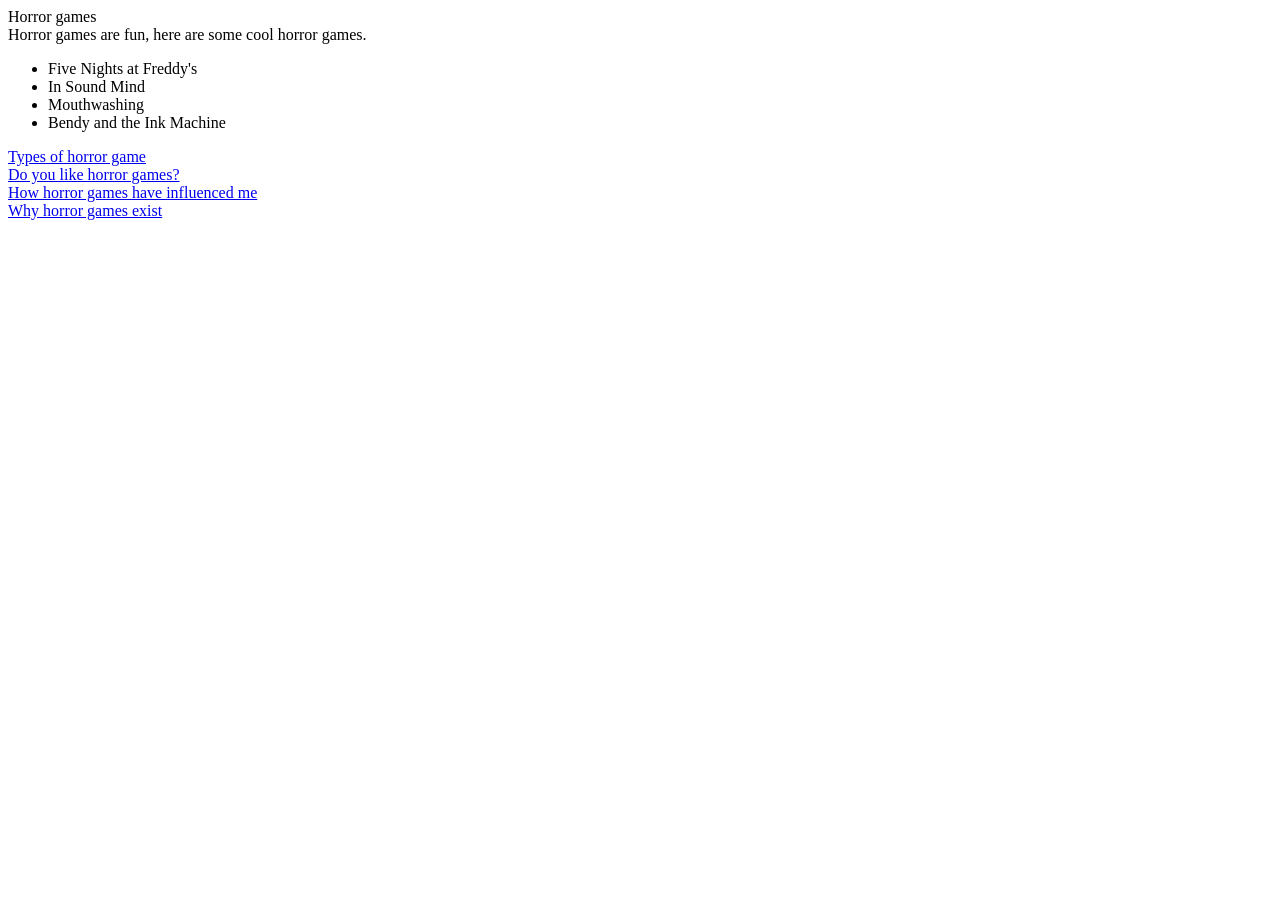
<file: Week6/index.html>
<html>
    <title>
    Horror games
    </title>
    <head>Horror games</head><br>
    <body>
Horror games are fun, here are some cool horror games.
<ul>
<li>Five Nights at Freddy's</li>
<li>In Sound Mind</li>
<li>Mouthwashing</li>
<li>Bendy and the Ink Machine</li>
</ul>
<a href="page1.html">Types of horror game</a>
<br>
<a href="page2.html">Do you like horror games?</a>
<br>
<a href="page3.html">How horror games have influenced me</a>
<br>
<a href="page4.html">Why horror games exist</a>
    </body>
</html>
</file>
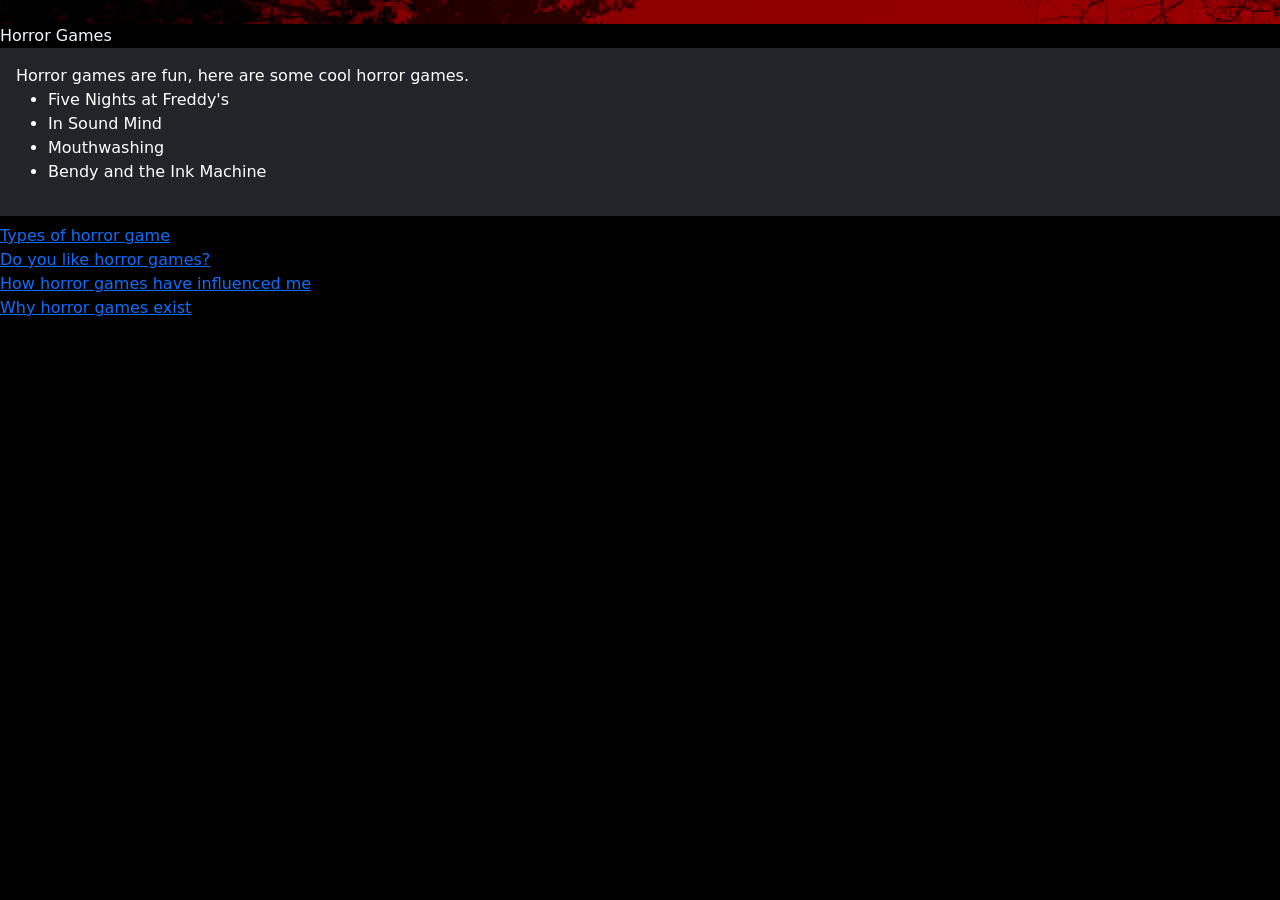
<file: Week7/index.html>
<html>
    <title>
    Horror games
    </title>
    <head><link rel="stylesheet" type="text/css" href="./styles/bootstrap-5.3.3-dist/css/bootstrap.css"></head><br>
    <header>Horror Games</header>
    <div class="p-3 mb-2 bg-dark text-white">
    <body>

<text>
    <style>
        body{
            background-color: black;
            background-image: url("scaryBG.png.crdownload");
        }
        header{
            background-color: black;
            -webkit-text-fill-color: aliceblue;
        }
    </style>
Horror games are fun, here are some cool horror games.

<ul>
<li>Five Nights at Freddy's</li>
<li>In Sound Mind</li>
<li>Mouthwashing</li>
<li>Bendy and the Ink Machine</li>
</ul>
</text>
</div>
<a href="page1.html">Types of horror game</a>
<br>
<a href="page2.html">Do you like horror games?</a>
<br>
<a href="page3.html">How horror games have influenced me</a>
<br>
<a href="page4.html">Why horror games exist</a>

    </body>

</html>
</file>
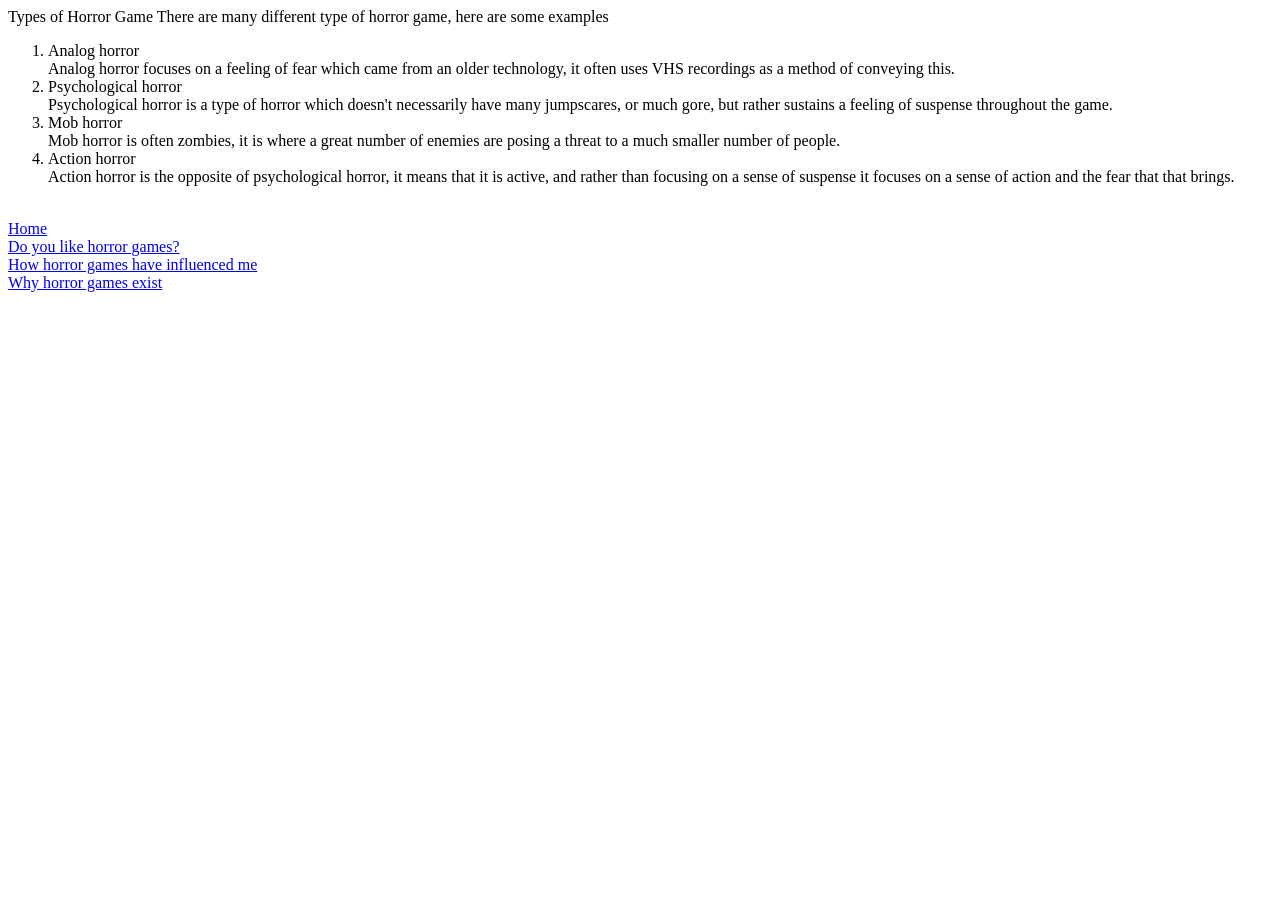
<file: Week6/page1.html>
<html>
    <title>
types of horror game
    </title>
    <head>Types of Horror Game</head>
    <body>
There are many different type of horror game, here are some examples
<ol>
    <li>Analog horror <br> Analog horror focuses on a feeling of fear which came from an older technology, it often uses VHS recordings as a method of conveying this.</li>
    <li>Psychological horror <br> Psychological horror is a type of horror which doesn't necessarily have many jumpscares, or much gore, but rather sustains a feeling of suspense throughout the game.</li>
    <li>Mob horror <br> Mob horror is often zombies, it is where a great number of enemies are posing a threat to a much smaller number of people.</li>
    <li>Action horror</li> Action horror is the opposite of psychological horror, it means that it is active, and rather than focusing on a sense of suspense it focuses on a sense of action and the fear that that brings.
</ol>
<br>
<a href="index.html">Home</a>
<br>
<a href="page2.html">Do you like horror games?</a>
<br>
<a href="page3.html">How horror games have influenced me</a>
<br>
<a href="page4.html">Why horror games exist</a>
    </body>
</html>
</file>
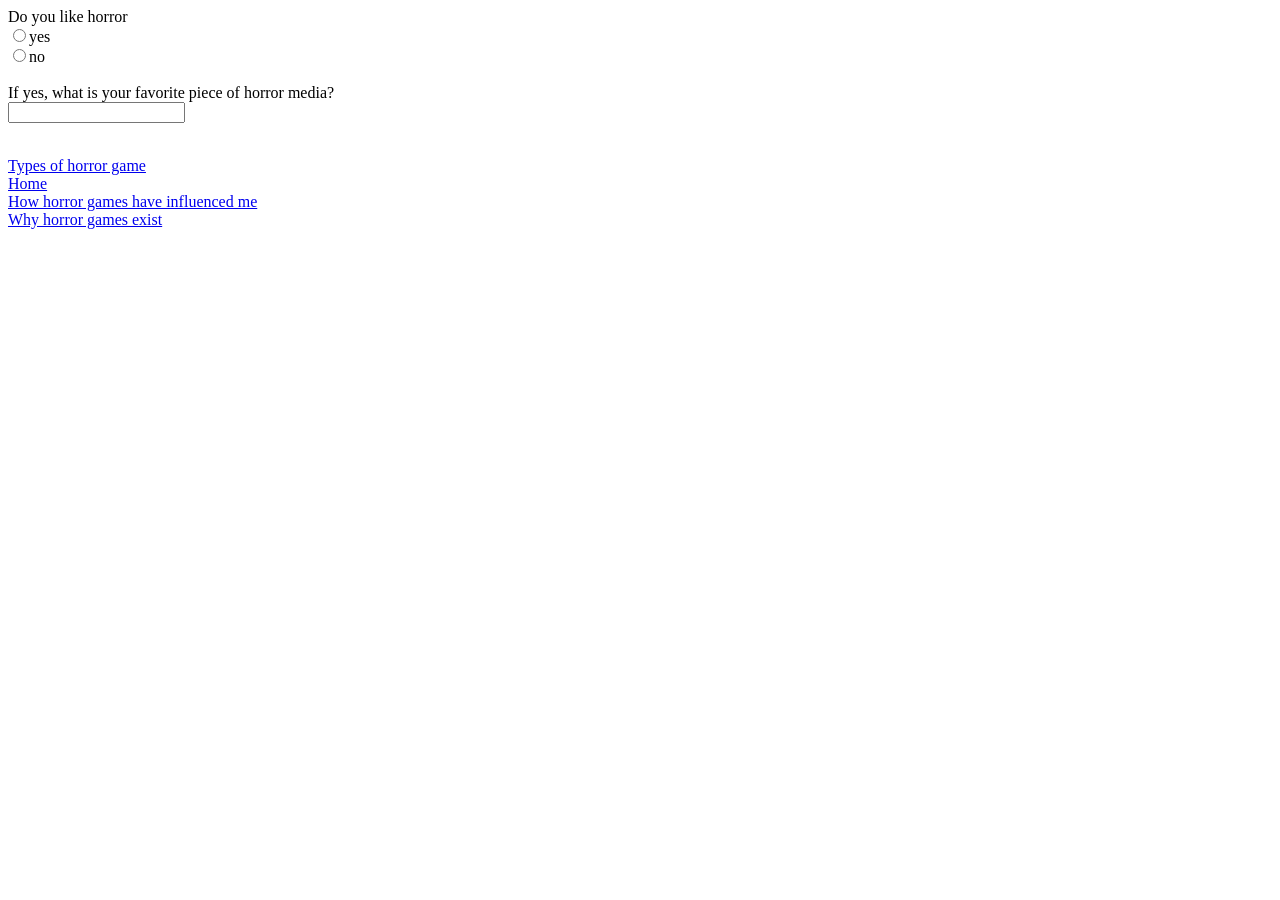
<file: Week6/page2.html>
<html>
    <title>
        do you like horror?
    </title>

    <body>
        <form>
    Do you like horror<br>
    <input type ="radio" value="yes">yes<br>
    <input type ="radio" value="no">no<br>
<br>
If yes, what is your favorite piece of horror media?<br>
<input type ="text">
</form>
<br>
<a href="page1.html">Types of horror game</a>
<br>
<a href="index.html">Home</a>
<br>
<a href="page3.html">How horror games have influenced me</a>
<br>
<a href="page4.html">Why horror games exist</a>
    </body>
</html>
</file>
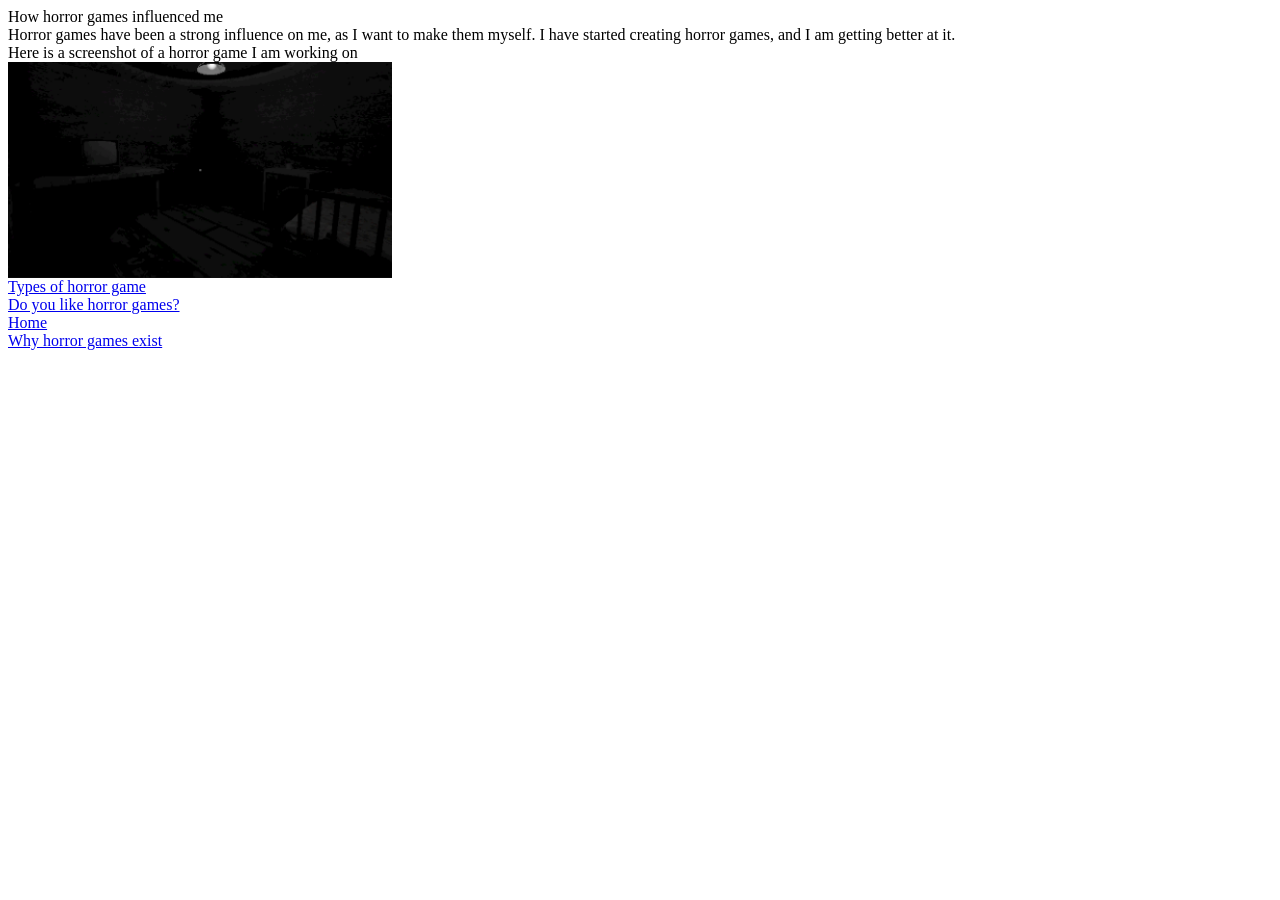
<file: Week6/page3.html>
<title>How horror games influenced me</title>
<head>How horror games influenced me</head><br>
<body>Horror games have been a strong influence on me, as I want to make them myself. I have started creating horror games, and I am getting better at it.<br>
Here is a screenshot of a horror game I am working on<br><img src="GameImage.png" height="216" width="384"></body><br>
<a href="page1.html">Types of horror game</a>
<br>
<a href="page2.html">Do you like horror games?</a>
<br>
<a href="index.html">Home</a>
<br>
<a href="page4.html">Why horror games exist</a>
</file>
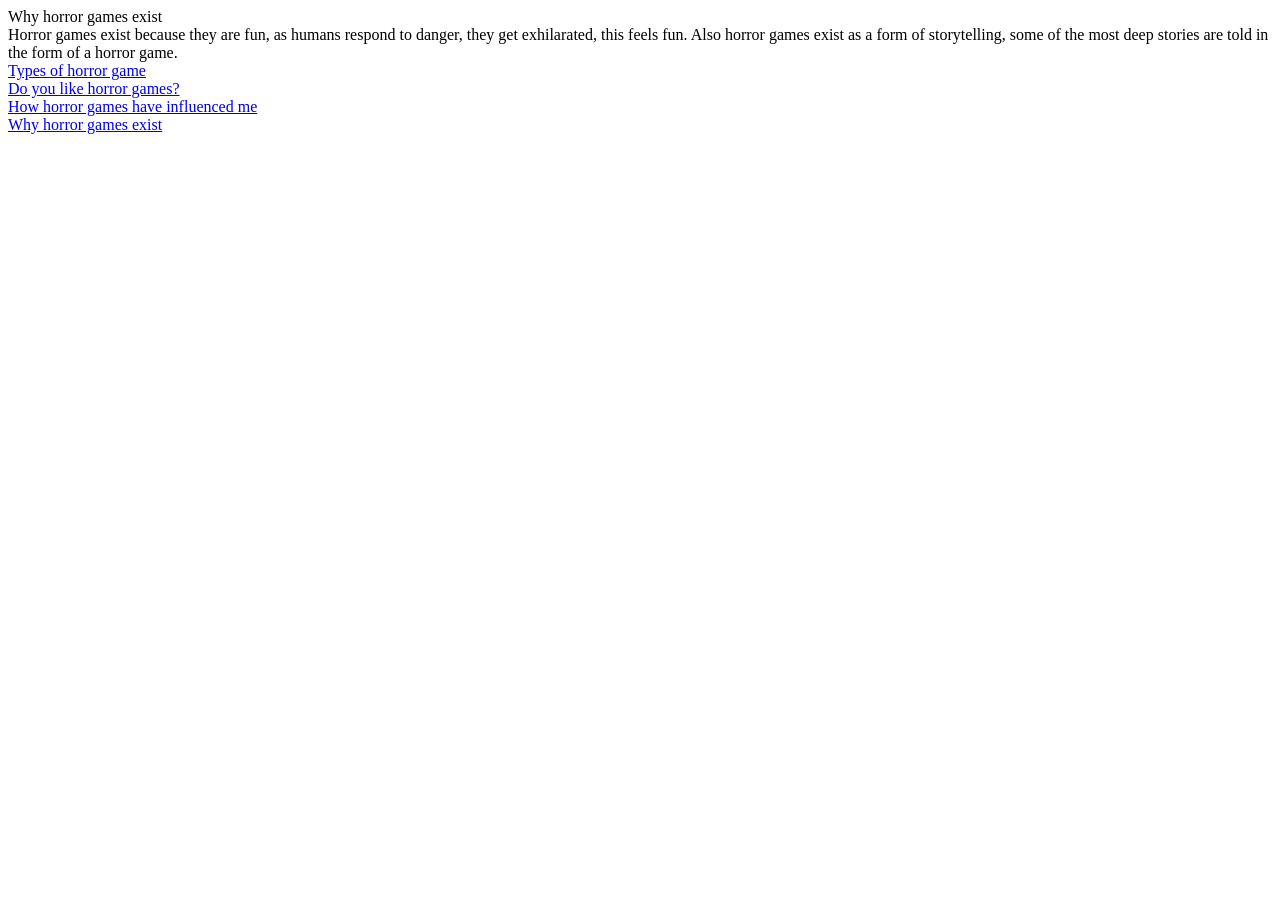
<file: Week6/page4.html>
<title>why horror games exist</title>
<head>Why horror games exist</head><br>
<body>
Horror games exist because they are fun, as humans respond to danger, they get exhilarated, this feels fun. Also horror games exist as a form of storytelling, some of the most deep stories are told in the form of a horror game.
<br><a href="page1.html">Types of horror game</a>
<br>
<a href="page2.html">Do you like horror games?</a>
<br>
<a href="page3.html">How horror games have influenced me</a>
<br>
<a href="page4.html">Why horror games exist</a>
</body>
</file>
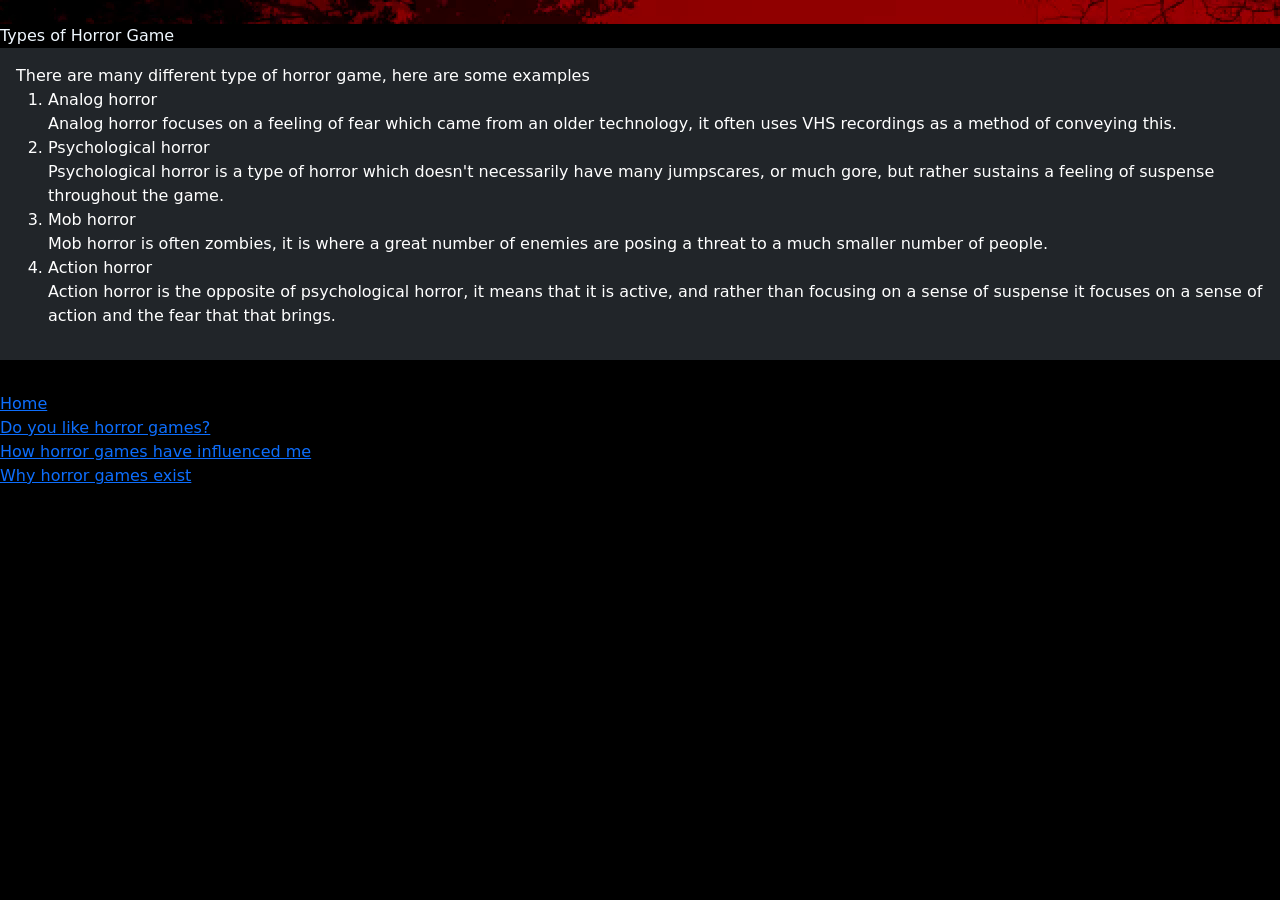
<file: Week7/page1.html>
<html>
    <title>
types of horror game
    </title>
    <head><link rel="stylesheet" type="text/css" href="./styles/bootstrap-5.3.3-dist/css/bootstrap.css"></head><br>
    <style>
        body{
            background-color: black;
            background-image: url("scaryBG.png.crdownload");
        }
        header{
            background-color: black;
            -webkit-text-fill-color: aliceblue;
        }
    </style>
    <header>Types of Horror Game</header>

        <div class="p-3 mb-2 bg-dark text-white">
    <body>
There are many different type of horror game, here are some examples
<ol>
    <li>Analog horror <br> Analog horror focuses on a feeling of fear which came from an older technology, it often uses VHS recordings as a method of conveying this.</li>
    <li>Psychological horror <br> Psychological horror is a type of horror which doesn't necessarily have many jumpscares, or much gore, but rather sustains a feeling of suspense throughout the game.</li>
    <li>Mob horror <br> Mob horror is often zombies, it is where a great number of enemies are posing a threat to a much smaller number of people.</li>
    <li>Action horror</li> Action horror is the opposite of psychological horror, it means that it is active, and rather than focusing on a sense of suspense it focuses on a sense of action and the fear that that brings.
</ol>

</div>
<br>
<a href="index.html">Home</a>
<br>
<a href="page2.html">Do you like horror games?</a>
<br>
<a href="page3.html">How horror games have influenced me</a>
<br>
<a href="page4.html">Why horror games exist</a>
    </body>
</html>
</file>
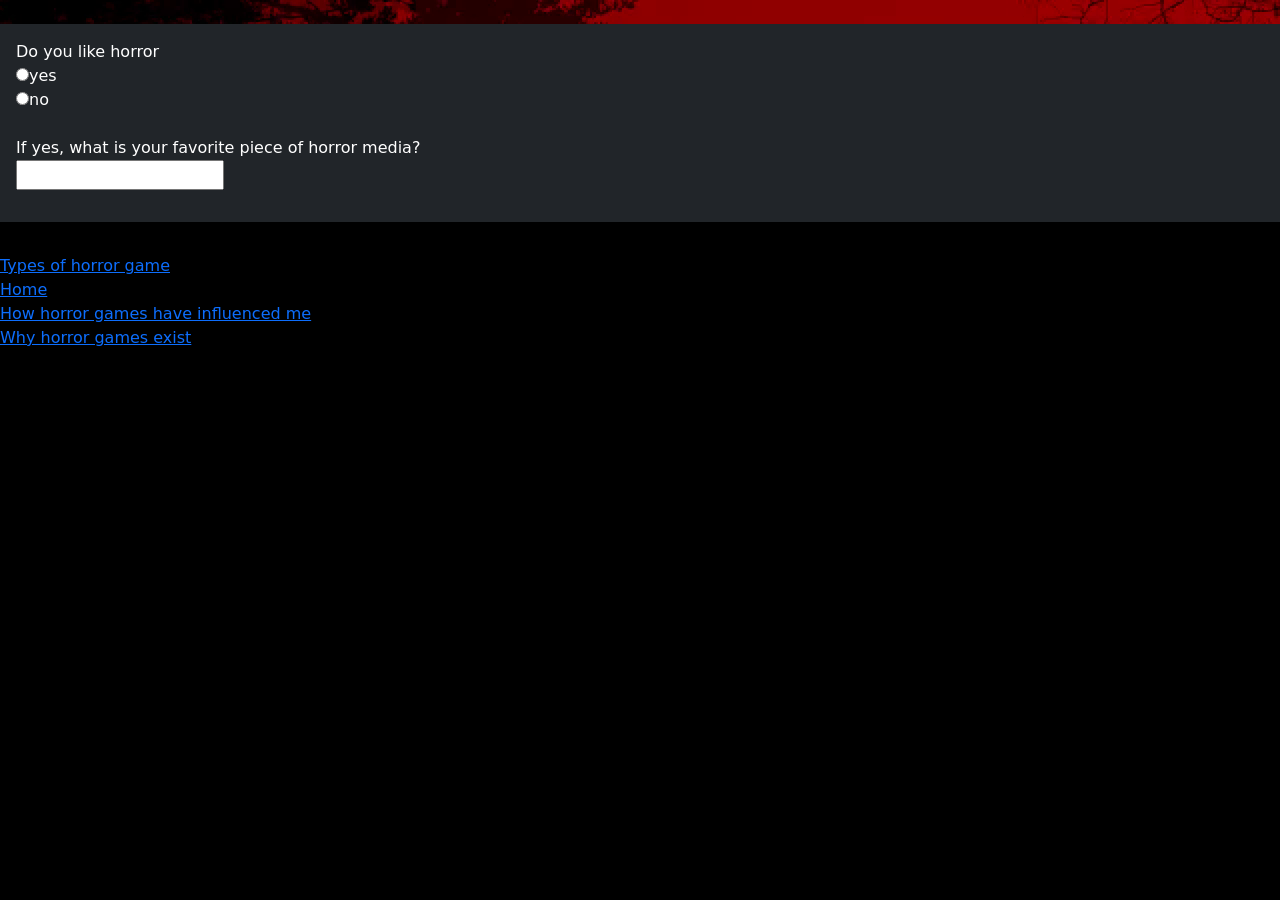
<file: Week7/page2.html>
<html>
    <title>
        do you like horror?
    </title>
    <head><link rel="stylesheet" type="text/css" href="./styles/bootstrap-5.3.3-dist/css/bootstrap.css"></head><br>
    <style>
        body{
            background-color: black;
            background-image: url("scaryBG.png.crdownload");
        }
        header{
            background-color: black;
            -webkit-text-fill-color: aliceblue;
        }
    </style>
            <div class="p-3 mb-2 bg-dark text-white">
    <body>
        <form>
    Do you like horror<br>
    <input type ="radio" value="yes">yes<br>
    <input type ="radio" value="no">no<br>
<br>
If yes, what is your favorite piece of horror media?<br>
<input type ="text">
</form>
</div>
<br>
<a href="page1.html">Types of horror game</a>
<br>
<a href="index.html">Home</a>
<br>
<a href="page3.html">How horror games have influenced me</a>
<br>
<a href="page4.html">Why horror games exist</a>
    </body>
</html>
</file>
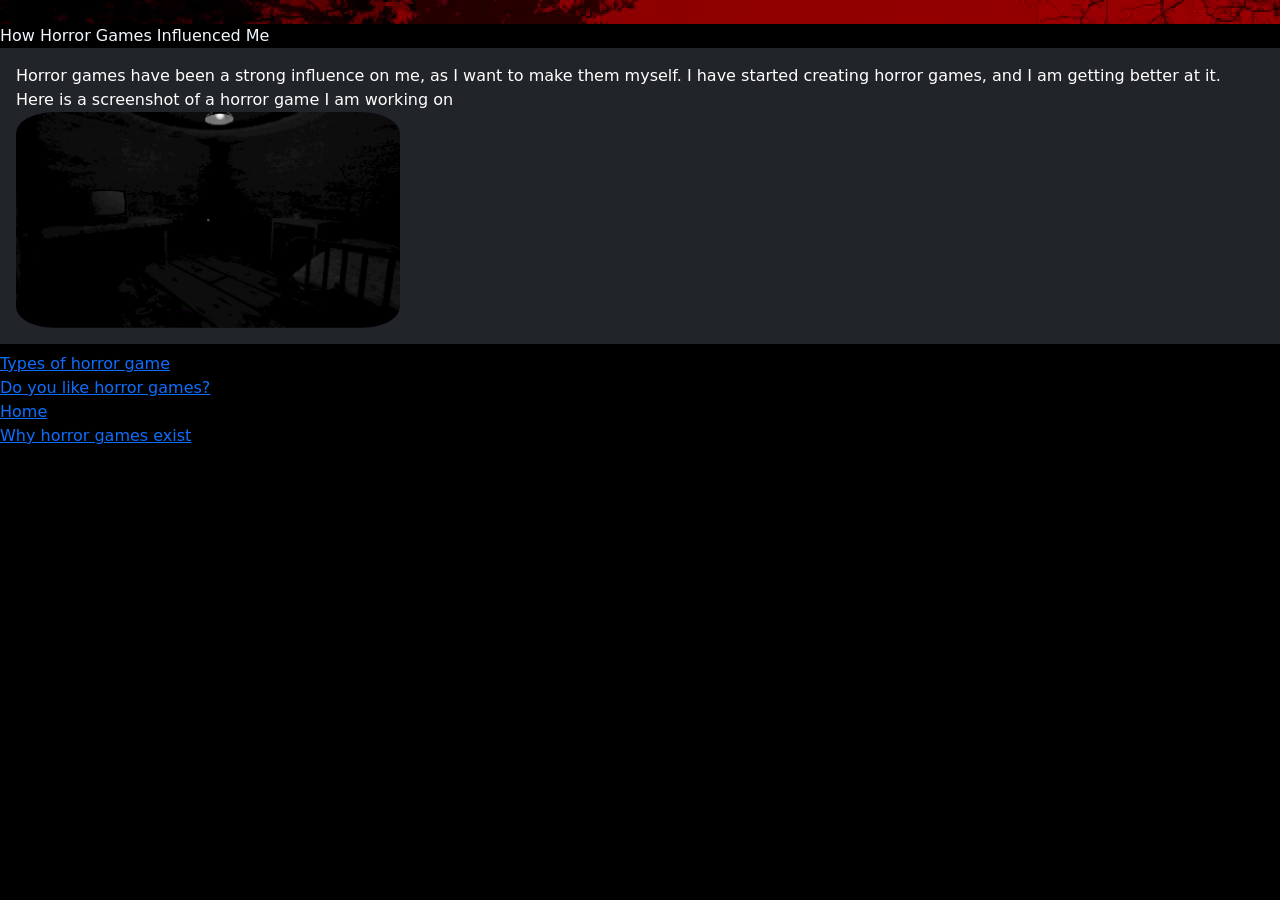
<file: Week7/page3.html>
<title>How horror games influenced me</title>
<head><link rel="stylesheet" type="text/css" href="./styles/bootstrap-5.3.3-dist/css/bootstrap.css"></head><br>
<header>How Horror Games Influenced Me</header>
<style>
    body{
        background-color: black;
        background-image: url("scaryBG.png.crdownload");
    }
    header{
        background-color: black;
        -webkit-text-fill-color: aliceblue;
    }
    img{
        border-radius: 10%;    
        }
</style>
        <div class="p-3 mb-2 bg-dark text-white">
<body>Horror games have been a strong influence on me, as I want to make them myself. I have started creating horror games, and I am getting better at it.<br>
Here is a screenshot of a horror game I am working on<br><img src="GameImage.png" height="216" width="384"></body><br></div>
<a href="page1.html">Types of horror game</a>
<br>
<a href="page2.html">Do you like horror games?</a>
<br>
<a href="index.html">Home</a>
<br>
<a href="page4.html">Why horror games exist</a>
</file>
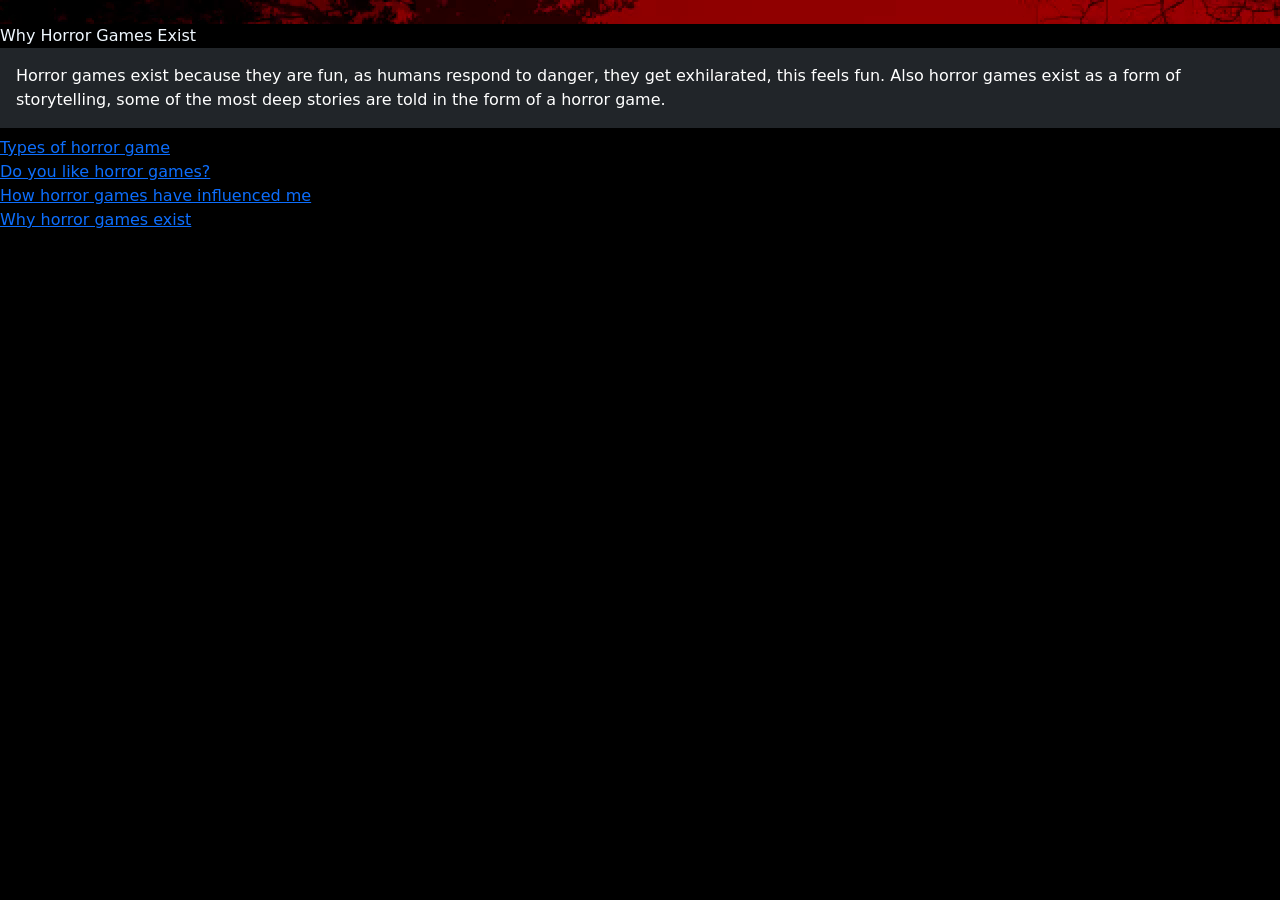
<file: Week7/page4.html>
<title>why horror games exist</title>

<head><link rel="stylesheet" type="text/css" href="./styles/bootstrap-5.3.3-dist/css/bootstrap.css"></head><br>
<header>Why Horror Games Exist</header>
<style>
    body{
        background-color: black;
        background-image: url("scaryBG.png.crdownload");
    }
    header{
        background-color: black;
        -webkit-text-fill-color: aliceblue;
    }
</style>
        <div class="p-3 mb-2 bg-dark text-white">
<body>
Horror games exist because they are fun, as humans respond to danger, they get exhilarated, this feels fun. Also horror games exist as a form of storytelling, some of the most deep stories are told in the form of a horror game.
<br></div><a href="page1.html">Types of horror game</a>
<br>
<a href="page2.html">Do you like horror games?</a>
<br>
<a href="page3.html">How horror games have influenced me</a>
<br>
<a href="page4.html">Why horror games exist</a>
</body>
</file>
